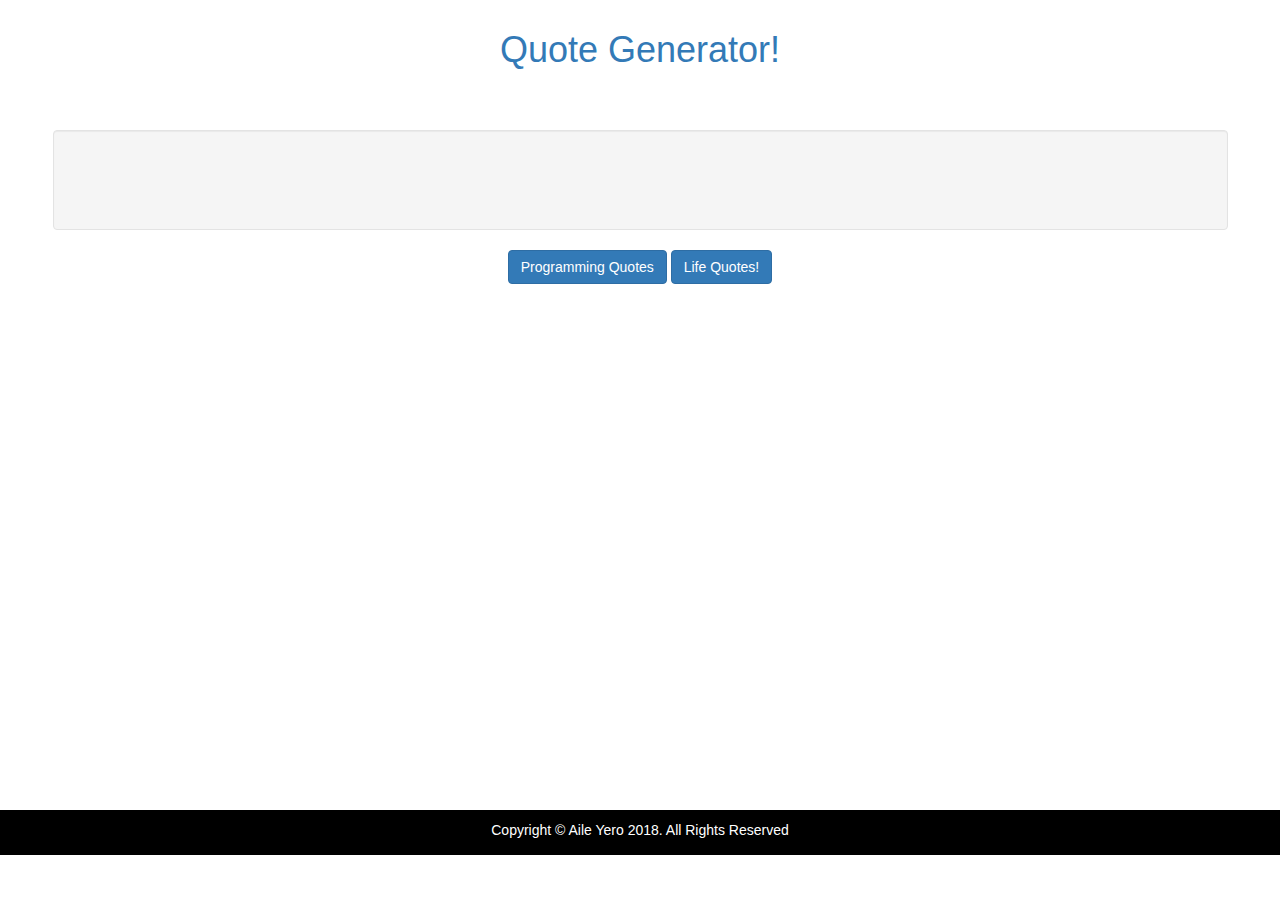
<file: index.html>
<!DOCTYPE html>
<html lang="en">
<head>
  <meta charset="utf-8">
      <meta http-equiv="X-UA-Compatible" content="IE=edge">
      <meta name="viewport" content="width=device-width, initial-scale=1.0">
    <meta name="viewport" content="width=device-width, initial-scale=1">
  <title> Quote Generator</title>
   <link rel="stylesheet" type="text/css" href="assets/reset.css">
   <link rel="stylesheet" type="text/css" href="quoteapp1.css">
   <link rel="stylesheet" href="https://maxcdn.bootstrapcdn.com/bootstrap/3.3.7/css/bootstrap.min.css" integrity="sha384-BVYiiSIFeK1dGmJRAkycuHAHRg32OmUcww7on3RYdg4Va+PmSTsz/K68vbdEjh4u" crossorigin="anonymous">
   <script src="https://cdnjs.cloudflare.com/ajax/libs/jquery/3.2.1/jquery.min.js"></script>
 <script src= "quoteapp1.js"></script>

   </head>
 <body>
 <section class="container-fluid">
    <h1 class='text-primary'> Quote Generator!</h1>
    <p class= "intro">The app for your date or the person you hate! Always know what to say in any situation and moment with the quote generator</p>
    <div class="well">
      <p class="quote-text"></p>
      <p class="author-text"></p>
    </div>
    <button type="button" class="btn btn-primary" id="quote">Programming Quotes</button>
   <!--  <a class="twitter-share-button" href="https://twitter.com/intent/tweet" data-size="large" target="_blank"> -->
      <button type="button" class="btn btn-primary" id="quotes">Life Quotes!</button>
  <!--   </a> -->
  </section>

<footer>
  <p>Copyright © Aile Yero 2018. All Rights Reserved</p>  
</footer>
</body>
</html>
</file>
<file: quoteapp1.css>
section p, .container-fluid {
  text-align: center;
  padding-bottom: 20px;
  margin-left: 10%;
  margin-right: 10%;
  color: black;
  font-family: cursive, sans-serif;
}
body {
    background-image: url("https://i.imgur.com/VKTPd2M.jpg");
  position: relative;
}
.intro { color: white; }

.well {
  margin-left: 3%;
  margin-right: 3%;
  background-color: #FFFFFF;
  color:black;
}
footer {
  background-color: black;
  color: white;
  line-height: 20px;
  padding-top: 10px;
  padding-bottom: 5px;
  position: relative;
  text-align: center;
  font-family: cursive, sans-serif;
}
section {
  min-height: 90vh;
  padding-top: 10px;
  padding-bottom: 10px;
  bottom: 10px;
}
</file>
